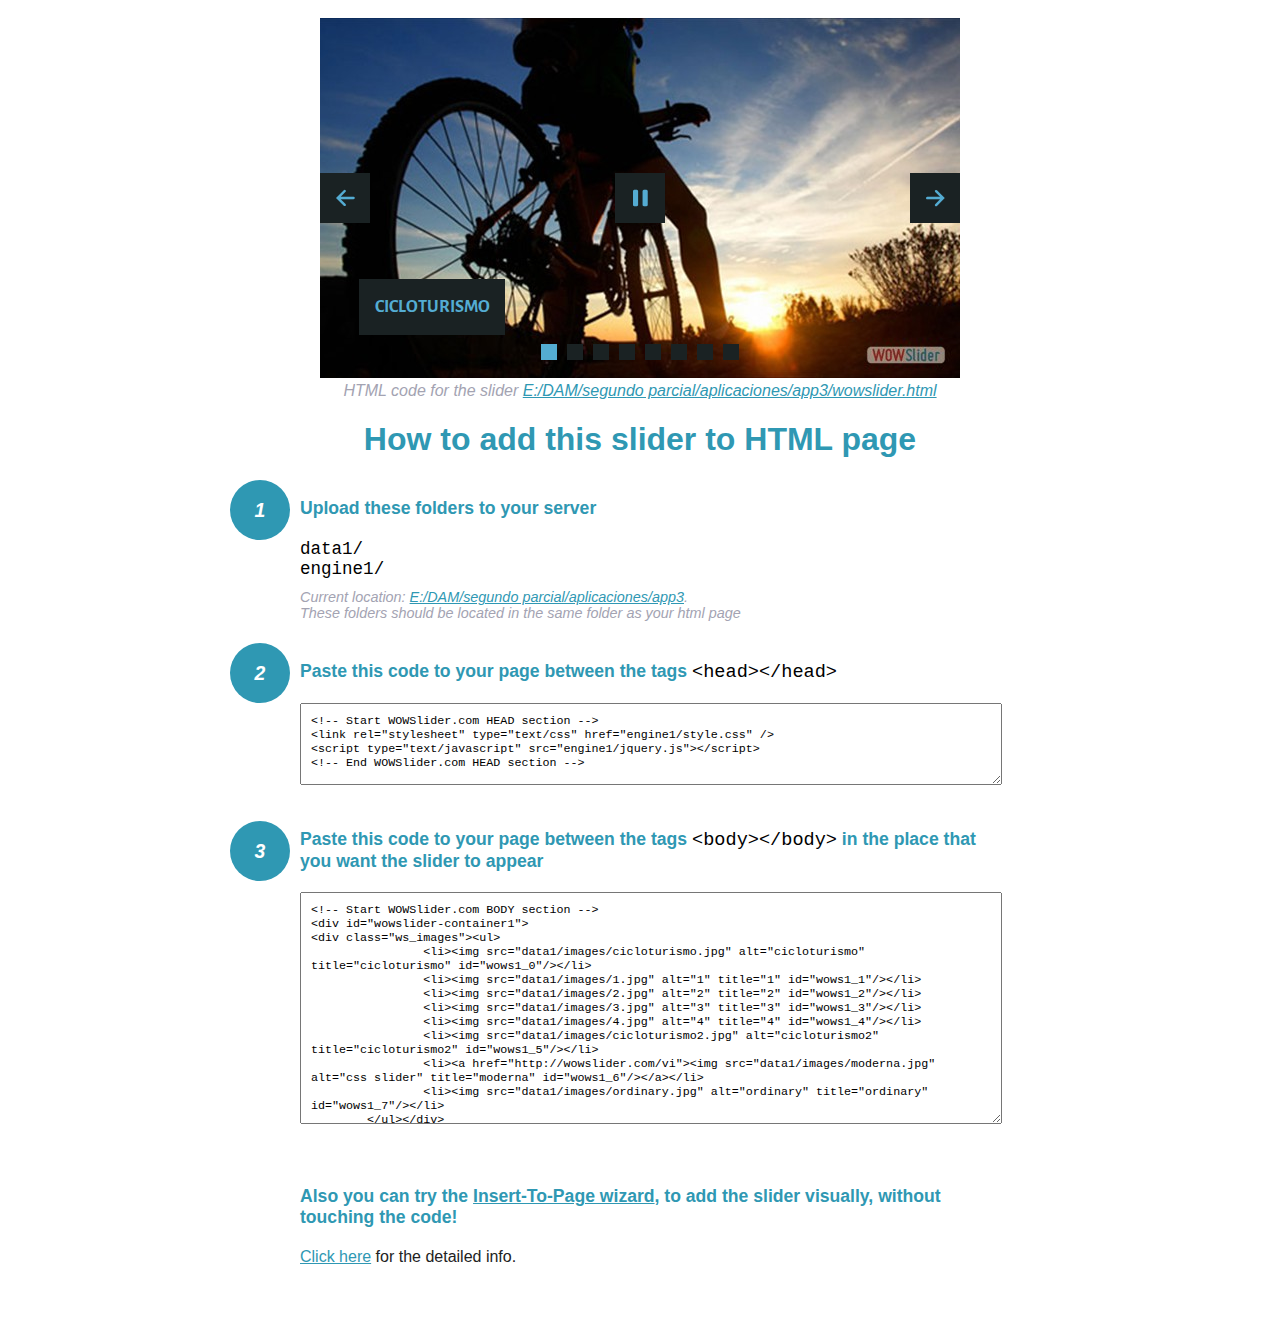
<file: wowslider-howto.html>
<!DOCTYPE html>
<html>
<head>
	<title>WOWSlider</title>
	<meta http-equiv="content-type" content="text/html; charset=utf-8" />
	<meta name="description" content="WOWSlider" />
	
	<!-- Start WOWSlider.com HEAD section --> <!-- add to the <head> of your page -->
	<link rel="stylesheet" type="text/css" href="engine1/style.css" />
	<script type="text/javascript" src="engine1/jquery.js"></script>
	<!-- End WOWSlider.com HEAD section -->


<style>
.instuction {
	font-family: sans-serif, Arial;
	display: block;
	margin: 0 auto;
	max-width: 820px;
	width: 100%;
	padding: 0 70px;
	color: #222;
	-webkit-box-sizing: border-box;
	-moz-box-sizing: border-box;
	box-sizing: border-box;
}
.instuction h1 img {
	max-width: 170px;
	vertical-align: middle;
	margin-bottom: 10px;
}
.instuction h1 {
	color: #2F98B3;
	text-align: center;
}
.instuction h2 {
	position: relative;
	font-size: 1.1em;
	color: #2F98B3;
	margin-bottom: 20px;
	margin-top: 40px;
}
.instuction h2 span.num {
	position: absolute;
	left: -70px;
	top: -18px;
	display: inline-block;
	vertical-align: middle;
	font-style: italic;
	font-size: 1.1em;
	width: 60px;
	height: 60px;
	line-height: 60px;
	text-align: center;
	background: #2F98B3;
	color: #fff;
	border-radius: 50%;
}
.instuction .mono {
	color: #000;
	font-family: monospace;
	font-size: 1.3em;
	font-weight: normal;
}
.instuction li.mono {
	font-size: 1.5em;
}

.instuction ul {
	font-size: 0.9em;
	margin-top: 0;
	padding-left: 0;
	list-style: none;
}
.instuction .note {
	color: #A3A3B2;
	font-style: italic;
	padding-top: 10px;
}
.instuction p.note {
	text-align: center;
	padding-top: 0;
	margin-top: 4px;
}
.instuction textarea {
	font-size: 0.9em;
	min-height: 60px;
	padding: 10px;
	margin: 0;
	overflow: auto;
	max-width: 100%;
	width: 100%;
}
.instuction a,
.instuction a:visited {
	color: #2F98B3;
}
</style>


</head>
<body style="margin:auto">

<br>

<!-- Start WOWSlider.com BODY section --> <!-- add to the <body> of your page -->
<div id="wowslider-container1">
<div class="ws_images"><ul>
		<li><img src="data1/images/cicloturismo.jpg" alt="cicloturismo" title="cicloturismo" id="wows1_0"/></li>
		<li><img src="data1/images/1.jpg" alt="1" title="1" id="wows1_1"/></li>
		<li><img src="data1/images/2.jpg" alt="2" title="2" id="wows1_2"/></li>
		<li><img src="data1/images/3.jpg" alt="3" title="3" id="wows1_3"/></li>
		<li><img src="data1/images/4.jpg" alt="4" title="4" id="wows1_4"/></li>
		<li><img src="data1/images/cicloturismo2.jpg" alt="cicloturismo2" title="cicloturismo2" id="wows1_5"/></li>
		<li><a href="http://wowslider.com/vi"><img src="data1/images/moderna.jpg" alt="css slider" title="moderna" id="wows1_6"/></a></li>
		<li><img src="data1/images/ordinary.jpg" alt="ordinary" title="ordinary" id="wows1_7"/></li>
	</ul></div>
	<div class="ws_bullets"><div>
		<a href="#" title="cicloturismo"><span><img src="data1/tooltips/cicloturismo.jpg" alt="cicloturismo"/>1</span></a>
		<a href="#" title="1"><span><img src="data1/tooltips/1.jpg" alt="1"/>2</span></a>
		<a href="#" title="2"><span><img src="data1/tooltips/2.jpg" alt="2"/>3</span></a>
		<a href="#" title="3"><span><img src="data1/tooltips/3.jpg" alt="3"/>4</span></a>
		<a href="#" title="4"><span><img src="data1/tooltips/4.jpg" alt="4"/>5</span></a>
		<a href="#" title="cicloturismo2"><span><img src="data1/tooltips/cicloturismo2.jpg" alt="cicloturismo2"/>6</span></a>
		<a href="#" title="moderna"><span><img src="data1/tooltips/moderna.jpg" alt="moderna"/>7</span></a>
		<a href="#" title="ordinary"><span><img src="data1/tooltips/ordinary.jpg" alt="ordinary"/>8</span></a>
	</div></div><div class="ws_script" style="position:absolute;left:-99%"><a href="http://wowslider.com">http://wowslider.com/</a> by WOWSlider.com v8.7</div>
<div class="ws_shadow"></div>
</div>	
<script type="text/javascript" src="engine1/wowslider.js"></script>
<script type="text/javascript" src="engine1/script.js"></script>
<!-- End WOWSlider.com BODY section -->


<div class="instuction">
	<p class="note">HTML code for the slider <a href="file:///E:/DAM/segundo parcial/aplicaciones/app3/wowslider.html">E:/DAM/segundo parcial/aplicaciones/app3/wowslider.html</a></p>

	<h1>
		How to add this slider to HTML page
	</h1>

	<h2><span class="num">1</span> Upload these folders to your server</h2>
	<ul>
		<li class="mono">data1/</li>
		<li class="mono">engine1/</li>
		<li class="note">Current location: <a href="file:///E:/DAM/segundo parcial/aplicaciones/app3">E:/DAM/segundo parcial/aplicaciones/app3</a>. <br>These folders should be located in the same folder as your html page</li>
	</ul>

	<h2><span class="num">2</span> Paste this code to your page between the tags <span class="mono">&lt;head&gt;&lt;/head&gt;</span></h2>
	<textarea onclick="this.select()">&lt;!-- Start WOWSlider.com HEAD section --&gt;
&lt;link rel=&quot;stylesheet&quot; type=&quot;text/css&quot; href=&quot;engine1/style.css&quot; /&gt;
&lt;script type=&quot;text/javascript&quot; src=&quot;engine1/jquery.js&quot;&gt;&lt;/script&gt;
&lt;!-- End WOWSlider.com HEAD section --&gt;</textarea>


	<h2><span class="num" style="top: -8px;">3</span> Paste this code to your page between the tags <span class="mono">&lt;body&gt;&lt;/body&gt;</span> in the place that you want the slider to appear</h2>
	<textarea onclick="this.select()" rows="15">&lt;!-- Start WOWSlider.com BODY section --&gt;
&lt;div id=&quot;wowslider-container1&quot;&gt;
&lt;div class=&quot;ws_images&quot;&gt;&lt;ul&gt;
		&lt;li&gt;&lt;img src=&quot;data1/images/cicloturismo.jpg&quot; alt=&quot;cicloturismo&quot; title=&quot;cicloturismo&quot; id=&quot;wows1_0&quot;/&gt;&lt;/li&gt;
		&lt;li&gt;&lt;img src=&quot;data1/images/1.jpg&quot; alt=&quot;1&quot; title=&quot;1&quot; id=&quot;wows1_1&quot;/&gt;&lt;/li&gt;
		&lt;li&gt;&lt;img src=&quot;data1/images/2.jpg&quot; alt=&quot;2&quot; title=&quot;2&quot; id=&quot;wows1_2&quot;/&gt;&lt;/li&gt;
		&lt;li&gt;&lt;img src=&quot;data1/images/3.jpg&quot; alt=&quot;3&quot; title=&quot;3&quot; id=&quot;wows1_3&quot;/&gt;&lt;/li&gt;
		&lt;li&gt;&lt;img src=&quot;data1/images/4.jpg&quot; alt=&quot;4&quot; title=&quot;4&quot; id=&quot;wows1_4&quot;/&gt;&lt;/li&gt;
		&lt;li&gt;&lt;img src=&quot;data1/images/cicloturismo2.jpg&quot; alt=&quot;cicloturismo2&quot; title=&quot;cicloturismo2&quot; id=&quot;wows1_5&quot;/&gt;&lt;/li&gt;
		&lt;li&gt;&lt;a href=&quot;http://wowslider.com/vi&quot;&gt;&lt;img src=&quot;data1/images/moderna.jpg&quot; alt=&quot;css slider&quot; title=&quot;moderna&quot; id=&quot;wows1_6&quot;/&gt;&lt;/a&gt;&lt;/li&gt;
		&lt;li&gt;&lt;img src=&quot;data1/images/ordinary.jpg&quot; alt=&quot;ordinary&quot; title=&quot;ordinary&quot; id=&quot;wows1_7&quot;/&gt;&lt;/li&gt;
	&lt;/ul&gt;&lt;/div&gt;
	&lt;div class=&quot;ws_bullets&quot;&gt;&lt;div&gt;
		&lt;a href=&quot;#&quot; title=&quot;cicloturismo&quot;&gt;&lt;span&gt;&lt;img src=&quot;data1/tooltips/cicloturismo.jpg&quot; alt=&quot;cicloturismo&quot;/&gt;1&lt;/span&gt;&lt;/a&gt;
		&lt;a href=&quot;#&quot; title=&quot;1&quot;&gt;&lt;span&gt;&lt;img src=&quot;data1/tooltips/1.jpg&quot; alt=&quot;1&quot;/&gt;2&lt;/span&gt;&lt;/a&gt;
		&lt;a href=&quot;#&quot; title=&quot;2&quot;&gt;&lt;span&gt;&lt;img src=&quot;data1/tooltips/2.jpg&quot; alt=&quot;2&quot;/&gt;3&lt;/span&gt;&lt;/a&gt;
		&lt;a href=&quot;#&quot; title=&quot;3&quot;&gt;&lt;span&gt;&lt;img src=&quot;data1/tooltips/3.jpg&quot; alt=&quot;3&quot;/&gt;4&lt;/span&gt;&lt;/a&gt;
		&lt;a href=&quot;#&quot; title=&quot;4&quot;&gt;&lt;span&gt;&lt;img src=&quot;data1/tooltips/4.jpg&quot; alt=&quot;4&quot;/&gt;5&lt;/span&gt;&lt;/a&gt;
		&lt;a href=&quot;#&quot; title=&quot;cicloturismo2&quot;&gt;&lt;span&gt;&lt;img src=&quot;data1/tooltips/cicloturismo2.jpg&quot; alt=&quot;cicloturismo2&quot;/&gt;6&lt;/span&gt;&lt;/a&gt;
		&lt;a href=&quot;#&quot; title=&quot;moderna&quot;&gt;&lt;span&gt;&lt;img src=&quot;data1/tooltips/moderna.jpg&quot; alt=&quot;moderna&quot;/&gt;7&lt;/span&gt;&lt;/a&gt;
		&lt;a href=&quot;#&quot; title=&quot;ordinary&quot;&gt;&lt;span&gt;&lt;img src=&quot;data1/tooltips/ordinary.jpg&quot; alt=&quot;ordinary&quot;/&gt;8&lt;/span&gt;&lt;/a&gt;
	&lt;/div&gt;&lt;/div&gt;&lt;div class=&quot;ws_script&quot; style=&quot;position:absolute;left:-99%&quot;&gt;&lt;a href=&quot;http://wowslider.com&quot;&gt;http://wowslider.com/&lt;/a&gt; by WOWSlider.com v8.7&lt;/div&gt;
&lt;div class=&quot;ws_shadow&quot;&gt;&lt;/div&gt;
&lt;/div&gt;	
&lt;script type=&quot;text/javascript&quot; src=&quot;engine1/wowslider.js&quot;&gt;&lt;/script&gt;
&lt;script type=&quot;text/javascript&quot; src=&quot;engine1/script.js&quot;&gt;&lt;/script&gt;
&lt;!-- End WOWSlider.com BODY section --&gt;</textarea>

<br><br>
<h2>Also you can try the <a href="http://wowslider.com/help/add-wowslider-to-page-2.html" target="_blank">Insert-To-Page wizard</a>, to add the slider visually, without touching the code!</h2>
<p>
	<a href="http://wowslider.com/help/add-wowslider-to-page-2.html" target="_blank">Click here</a> for the detailed info.
</p>
</div>

<br><br>
</body>
</html>
</file>
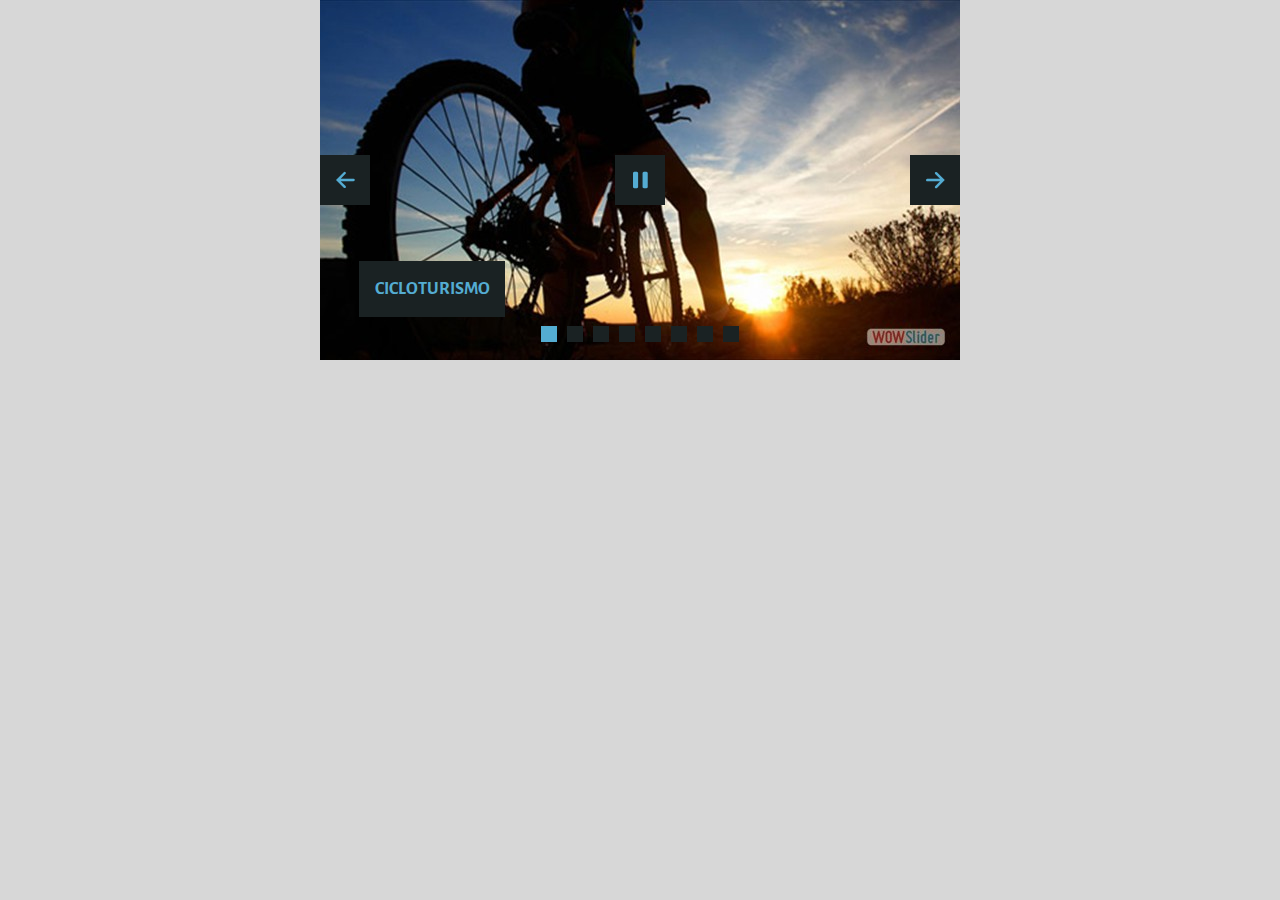
<file: wowslider.html>
<!DOCTYPE html>
<html>
<head>
	<title>Http://wowslider.com/</title>
	<meta http-equiv="content-type" content="text/html; charset=utf-8" />
	<meta name="description" content="Made with WOW Slider - Create beautiful, responsive image sliders in a few clicks. Awesome skins and animations. Http://wowslider.com/" />
	
	<!-- Start WOWSlider.com HEAD section --> <!-- add to the <head> of your page -->
	<link rel="stylesheet" type="text/css" href="engine1/style.css" />
	<script type="text/javascript" src="engine1/jquery.js"></script>
	<!-- End WOWSlider.com HEAD section -->

</head>
<body style="background-color:#d7d7d7;margin:auto">
	
	<!-- Start WOWSlider.com BODY section --> <!-- add to the <body> of your page -->
	<div id="wowslider-container1">
	<div class="ws_images"><ul>
		<li><img src="data1/images/cicloturismo.jpg" alt="cicloturismo" title="cicloturismo" id="wows1_0"/></li>
		<li><img src="data1/images/1.jpg" alt="1" title="1" id="wows1_1"/></li>
		<li><img src="data1/images/2.jpg" alt="2" title="2" id="wows1_2"/></li>
		<li><img src="data1/images/3.jpg" alt="3" title="3" id="wows1_3"/></li>
		<li><img src="data1/images/4.jpg" alt="4" title="4" id="wows1_4"/></li>
		<li><img src="data1/images/cicloturismo2.jpg" alt="cicloturismo2" title="cicloturismo2" id="wows1_5"/></li>
		<li><a href="http://wowslider.com/vi"><img src="data1/images/moderna.jpg" alt="css slider" title="moderna" id="wows1_6"/></a></li>
		<li><img src="data1/images/ordinary.jpg" alt="ordinary" title="ordinary" id="wows1_7"/></li>
	</ul></div>
	<div class="ws_bullets"><div>
		<a href="#" title="cicloturismo"><span><img src="data1/tooltips/cicloturismo.jpg" alt="cicloturismo"/>1</span></a>
		<a href="#" title="1"><span><img src="data1/tooltips/1.jpg" alt="1"/>2</span></a>
		<a href="#" title="2"><span><img src="data1/tooltips/2.jpg" alt="2"/>3</span></a>
		<a href="#" title="3"><span><img src="data1/tooltips/3.jpg" alt="3"/>4</span></a>
		<a href="#" title="4"><span><img src="data1/tooltips/4.jpg" alt="4"/>5</span></a>
		<a href="#" title="cicloturismo2"><span><img src="data1/tooltips/cicloturismo2.jpg" alt="cicloturismo2"/>6</span></a>
		<a href="#" title="moderna"><span><img src="data1/tooltips/moderna.jpg" alt="moderna"/>7</span></a>
		<a href="#" title="ordinary"><span><img src="data1/tooltips/ordinary.jpg" alt="ordinary"/>8</span></a>
	</div></div><div class="ws_script" style="position:absolute;left:-99%"><a href="http://wowslider.com">http://wowslider.com/</a> by WOWSlider.com v8.7</div>
	<div class="ws_shadow"></div>
	</div>	
	<script type="text/javascript" src="engine1/wowslider.js"></script>
	<script type="text/javascript" src="engine1/script.js"></script>
	<!-- End WOWSlider.com BODY section -->

</body>
</html>
</file>
<file: engine1/style.css>
/*
 *	generated by WOW Slider 8.7
 *	template Convex
 */
@import url(https://fonts.googleapis.com/css?family=Gurajada&subset=latin,telugu);
@font-face {
  font-family: 'ws-ctrl-convex';
  src: url('ws-ctrl-convex.eot');
  src: url('ws-ctrl-convex.eot#iefix') format('embedded-opentype'),
       url('ws-ctrl-convex.svg#ws-ctrl-convex') format('svg');
  font-weight: normal;
  font-style: normal;
}
@font-face {
  font-family: 'ws-ctrl-convex';
  src: url('[data-uri]') format('woff'),
       url('[data-uri]') format('truetype');
}
#wowslider-container1 { 
	display: table;
	zoom: 1; 
	position: relative;
	width: 100%;
	max-width: 640px;
	max-height:360px;
	margin:0px auto 0px;
	z-index:90;
	text-align:left; /* reset align=center */
	font-size: 10px;
	text-shadow: none; /* fix some user styles */

	/* reset box-sizing (to boostrap friendly) */
	-webkit-box-sizing: content-box;
	-moz-box-sizing: content-box;
	box-sizing: content-box; 
}
* html #wowslider-container1{ width:640px }
#wowslider-container1 .ws_images ul{
	position:relative;
	width: 10000%; 
	height:100%;
	left:0;
	list-style:none;
	margin:0;
	padding:0;
	border-spacing:0;
	overflow: visible;
	/*table-layout:fixed;*/
}
#wowslider-container1 .ws_images ul li{
	position: relative;
	width:1%;
	height:100%;
	line-height:0; /*opera*/
	overflow: hidden;
	float:left;
	/*font-size:0;*/
	padding:0 0 0 0 !important;
	margin:0 0 0 0 !important;
}

#wowslider-container1 .ws_images{
	position: relative;
	left:0;
	top:0;
	height:100%;
	max-height:360px;
	max-width: 640px;
	vertical-align: top;
	border:none;
	overflow: hidden;
}
#wowslider-container1 .ws_images ul a{
	width:100%;
	height:100%;
	max-height:360px;
	display:block;
	color:transparent;
}
#wowslider-container1 img{
	max-width: none !important;
}
#wowslider-container1 .ws_images .ws_list img,
#wowslider-container1 .ws_images > div > img{
	width:100%;
	border:none 0;
	max-width: none;
	padding:0;
	margin:0;
}
#wowslider-container1 .ws_images > div > img {
	max-height:360px;
}

#wowslider-container1 .ws_images iframe {
	position: absolute;
	z-index: -1;
}

#wowslider-container1 .ws-title > div {
	display: inline-block !important;
}

#wowslider-container1 a{ 
	text-decoration: none; 
	outline: none; 
	border: none; 
}

#wowslider-container1  .ws_bullets { 
	float: left;
	position:absolute;
	z-index:70;
}
#wowslider-container1  .ws_bullets div{
	position:relative;
	float:left;
	font-size: 0px;
}
/* compatibility with Joomla styles */
#wowslider-container1  .ws_bullets a {
	line-height: 0;
}

#wowslider-container1  .ws_script{
	display:none;
}
#wowslider-container1 sound, 
#wowslider-container1 object{
	position:absolute;
}

/* prevent some of users reset styles */
#wowslider-container1 .ws_effect {
	position: static;
	width: 100%;
	height: 100%;
}

#wowslider-container1 .ws_photoItem {
	border: 2em solid #fff;
	margin-left: -2em;
	margin-top: -2em;
}
#wowslider-container1 .ws_cube_side {
	background: #A6A5A9;
}


#wowslider-container1.ws_gestures {
	cursor: -webkit-grab;
	cursor: -moz-grab;
	cursor: url("[data-uri]"), move;
}
#wowslider-container1.ws_gestures.ws_grabbing {
	cursor: -webkit-grabbing;
	cursor: -moz-grabbing;
	cursor: url("[data-uri]"), move;
}

/* hide controls when video start play */
#wowslider-container1.ws_video_playing .ws_bullets,
#wowslider-container1.ws_video_playing .ws_fullscreen,
#wowslider-container1.ws_video_playing .ws_next,
#wowslider-container1.ws_video_playing .ws_prev {
	display: none;
}


/* youtube/vimeo buttons */
#wowslider-container1 .ws_video_btn {
	position: absolute;
	display: none;
	cursor: pointer;
	top: 0;
	left: 0;
	width: 100%;
	height: 100%;
	z-index: 55;
}
#wowslider-container1 .ws_video_btn.ws_youtube,
#wowslider-container1 .ws_video_btn.ws_vimeo {
	display: block;
}
#wowslider-container1 .ws_video_btn div {
	position: absolute;
	background-image: url(./playvideo.png);
	background-size: 200%;
	top: 50%;
	left: 50%;
	width: 7em;
	height: 5em;
	margin-left: -3.5em;
	margin-top: -2.5em;
}
#wowslider-container1 .ws_video_btn.ws_youtube div {
	background-position: 0 0;
}
#wowslider-container1 .ws_video_btn.ws_youtube:hover div {
	background-position: 100% 0;
}
#wowslider-container1 .ws_video_btn.ws_vimeo div {
	background-position: 0 100%;
}
#wowslider-container1 .ws_video_btn.ws_vimeo:hover div {
	background-position: 100% 100%;
}

#wowslider-container1 .ws_playpause.ws_hide {
	display: none !important;
}
/* bullets */
#wowslider-container1  .ws_bullets { 
	padding: 0px; 
}
#wowslider-container1 .ws_bullets a { 
	position:relative;
	display: inline-block;
	width: 0;
	margin: 3px 5px;
	padding: 8px;	

	-webkit-perspective: 80px;
	perspective: 80px;
} 
#wowslider-container1 .ws_bullets a > span {
	position:absolute;
	display: block;
	top:0;
	right: 0;
	height:100%;
	width:100%;
	-webkit-transform-style: preserve-3d;
	transform-style: preserve-3d;

	-webkit-transition: -webkit-transform 0.5s ease;
  	transition: -webkit-transform 0.5s ease, transform 0.5s ease;
}

#wowslider-container1 .ws_bullets a > span:before,
#wowslider-container1 .ws_bullets a > span:after {
	content: '';
	display: block;
	height:100%;
	background: #54acd2;

  	-webkit-transform: rotateX(-90deg) translateZ(-8px) translateY(8px);
  	transform: rotateX(-90deg) translateZ(-8px) translateY(8px);
}
#wowslider-container1 .ws_bullets a > span:after {
	position: absolute;
	top: 0;
	left: 0;
	width: 100%;
	height: 100%;
  	background: #1A2223;
  	-webkit-transform: rotateX(0deg);
  	transform: rotateX(0deg);
}

#wowslider-container1 .ws_bullets a.ws_overbull > span,
#wowslider-container1 .ws_bullets a.ws_selbull > span {
    -webkit-transform: rotateX(-90deg) translateZ(8px) translateY(8px);
    transform: rotateX(-90deg) translateZ(8px) translateY(8px);
}




/* play/pause, arrows */
#wowslider-container1 a.ws_next,
#wowslider-container1 a.ws_prev,
#wowslider-container1 .ws_playpause {
	position:absolute;
	font: 2em "ws-ctrl-convex";
	width: 2.5em;
	height: 2.5em;
	top:50%;
	
	margin-top: -1.25em;
	color: #ffffff;
	z-index: 100;

	-webkit-perspective: 20em;
	perspective: 20em;
}
#wowslider-container1 a.ws_next {
	right: 0;
}
#wowslider-container1 a.ws_prev {
	left: 0;
}
#wowslider-container1 .ws_playpause {
	left:50%;
	margin-left:-1.25em;
}

#wowslider-container1 a.ws_next > span,
#wowslider-container1 a.ws_prev > span,
#wowslider-container1 .ws_playpause > span,
#wowslider-container1 .ws_bullets a > span {
	display: block;
	-webkit-transform-style: preserve-3d;
	transform-style: preserve-3d;

	-webkit-transition: -webkit-transform 0.5s ease;
  	transition: -webkit-transform 0.5s ease, transform 0.5s ease;
}


#wowslider-container1 a.ws_next > span:before,
#wowslider-container1 a.ws_prev > span:before,
#wowslider-container1 .ws_playpause > span:before,
#wowslider-container1 a.ws_next > span:after,
#wowslider-container1 a.ws_prev > span:after,
#wowslider-container1 .ws_playpause > span:after {
	display: block;
	text-align: center;
	line-height: 2.5em;
	height:100%;
	background: #54acd2;
	color: #1A2223;

  	-webkit-transform: rotateX(-90deg) translateZ(-1.25em) translateY(1.25em);
  	transform: rotateX(-90deg) translateZ(-1.25em) translateY(1.25em);
}
#wowslider-container1 .ws_play > span:before,
#wowslider-container1 .ws_play > span:after{
	content:"\e800";
}
#wowslider-container1 .ws_pause > span:before,
#wowslider-container1 .ws_pause > span:after{
	content:"\e801";
}
#wowslider-container1 a.ws_next > span:before,
#wowslider-container1 a.ws_next > span:after {
	content:'\e803';
}
#wowslider-container1 a.ws_prev > span:before,
#wowslider-container1 a.ws_prev > span:after {
	content:'\e802';
}

#wowslider-container1 a.ws_next > span:after,
#wowslider-container1 a.ws_prev > span:after,
#wowslider-container1 .ws_playpause > span:after {
	position: absolute;
	top: 0;
	left: 0;
	width: 100%;
	height: 100%;
  	-webkit-transform: rotateX(0deg);
  	transform: rotateX(0deg);
  	background: #1A2223;
	color: #54acd2;
}

#wowslider-container1 a.ws_next:hover > span,
#wowslider-container1 a.ws_prev:hover > span,
#wowslider-container1 .ws_playpause:hover > span {
    -webkit-transform: rotateX(-90deg) translateZ(1.25em) translateY(1.25em);
    transform: rotateX(-90deg) translateZ(1.25em) translateY(1.25em);
}/* bottom center */
#wowslider-container1  .ws_bullets {
	bottom:1.5em;
	left:50%;
}
#wowslider-container1  .ws_bullets div{
	left:-50%;
}#wowslider-container1 .ws-title{
	font: 1.3em 'Gurajada', serif;
	position: absolute;
	left: 2em;
	margin-right:10em;
	z-index: 50;

	color:#fff;
	padding: 1em;
	bottom: 30px;
	top: auto;
	opacity: 1;
}
#wowslider-container1 .ws-title div,#wowslider-container1 .ws-title span{
	display:inline-block;
	padding: 0.1em 0.6em;
	background-color: #1A2223;
	color: #54acd2;
}
#wowslider-container1 .ws-title div{
	display:block;
	margin-top:0.5em;
	font-size: 1.3em;
}
#wowslider-container1 .ws-title span{
	text-transform: uppercase;	
	font-size: 2em;
}#wowslider-container1 .ws_images > ul{
	animation: wsBasic 32s infinite;
	-moz-animation: wsBasic 32s infinite;
	-webkit-animation: wsBasic 32s infinite;
}
@keyframes wsBasic{0%{left:-0%} 6.25%{left:-0%} 12.5%{left:-100%} 18.75%{left:-100%} 25%{left:-200%} 31.25%{left:-200%} 37.5%{left:-300%} 43.75%{left:-300%} 50%{left:-400%} 56.25%{left:-400%} 62.5%{left:-500%} 68.75%{left:-500%} 75%{left:-600%} 81.25%{left:-600%} 87.5%{left:-700%} 93.75%{left:-700%} }
@-moz-keyframes wsBasic{0%{left:-0%} 6.25%{left:-0%} 12.5%{left:-100%} 18.75%{left:-100%} 25%{left:-200%} 31.25%{left:-200%} 37.5%{left:-300%} 43.75%{left:-300%} 50%{left:-400%} 56.25%{left:-400%} 62.5%{left:-500%} 68.75%{left:-500%} 75%{left:-600%} 81.25%{left:-600%} 87.5%{left:-700%} 93.75%{left:-700%} }
@-webkit-keyframes wsBasic{0%{left:-0%} 6.25%{left:-0%} 12.5%{left:-100%} 18.75%{left:-100%} 25%{left:-200%} 31.25%{left:-200%} 37.5%{left:-300%} 43.75%{left:-300%} 50%{left:-400%} 56.25%{left:-400%} 62.5%{left:-500%} 68.75%{left:-500%} 75%{left:-600%} 81.25%{left:-600%} 87.5%{left:-700%} 93.75%{left:-700%} }

#wowslider-container1 .ws_bullets  a img{
	position:absolute;
	display:block;
	text-indent:0;
	bottom:15px;
	left:-43px;
	visibility:hidden;
	max-width:none;
}
#wowslider-container1 .ws_bullets a:hover img{
	visibility:visible;
}

#wowslider-container1 .ws_bulframe div div{
	height:48px;
	overflow:visible;
	position:relative;
}
#wowslider-container1 .ws_bulframe div {
	left:0;
	overflow:hidden;
	position:relative;
	width:85px;
}
#wowslider-container1  .ws_bullets .ws_bulframe{
	position:absolute;
	display:none;
	bottom:25px;
	margin-left:8px;
	cursor:pointer;

	/* fixed bulframe hidding in Chrome */
	-webkit-transform: translateZ(0);
	-ms-transform: translateZ(0);
	-o-transform: translateZ(0);
	transform: translateZ(0);
}#wowslider-container1 .ws_bulframe div div{
	height: auto;
}

@media all and (max-width:760px) {
	#wowslider-container1 .ws_fullscreen {
		display: block;
	}
}
@media all and (max-width:400px){
	#wowslider-container1 .ws_controls,
	#wowslider-container1 .ws_bullets,
	#wowslider-container1 .ws_thumbs{
		display: none
	}
}
</file>
